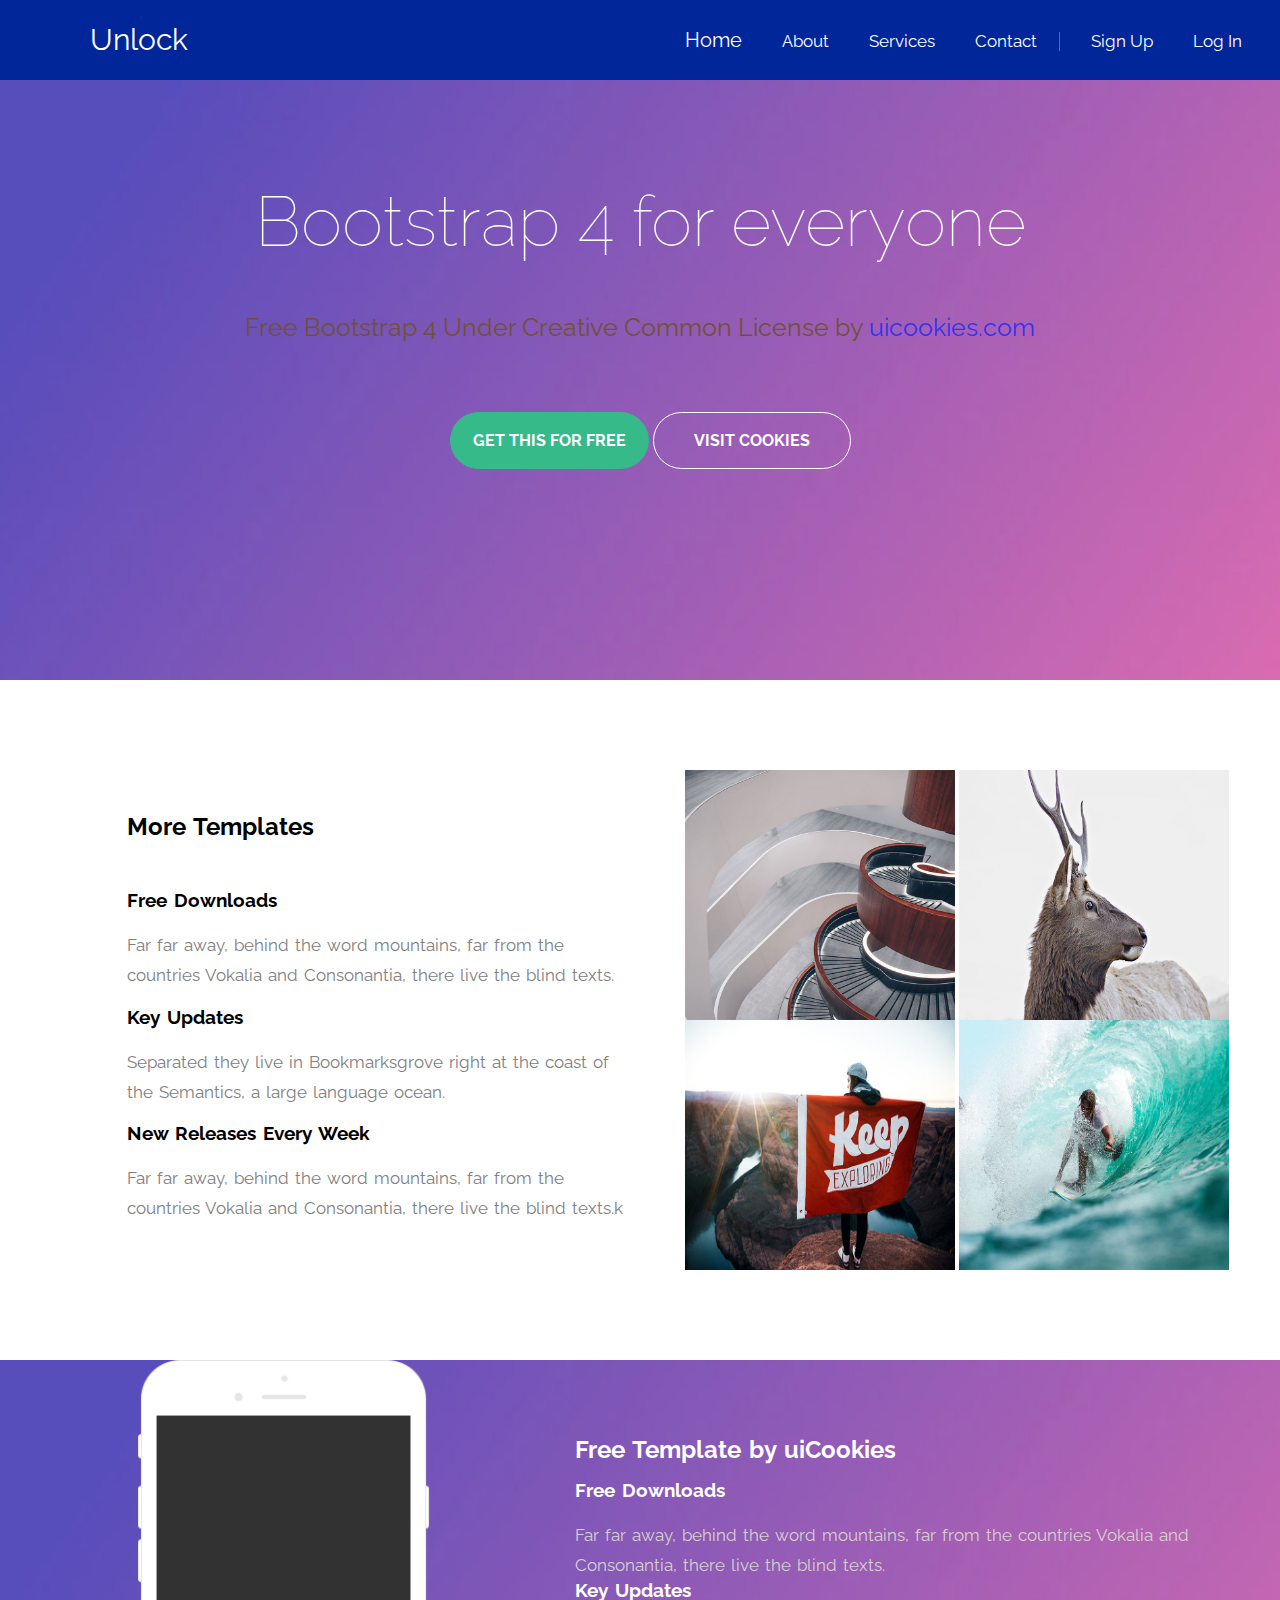
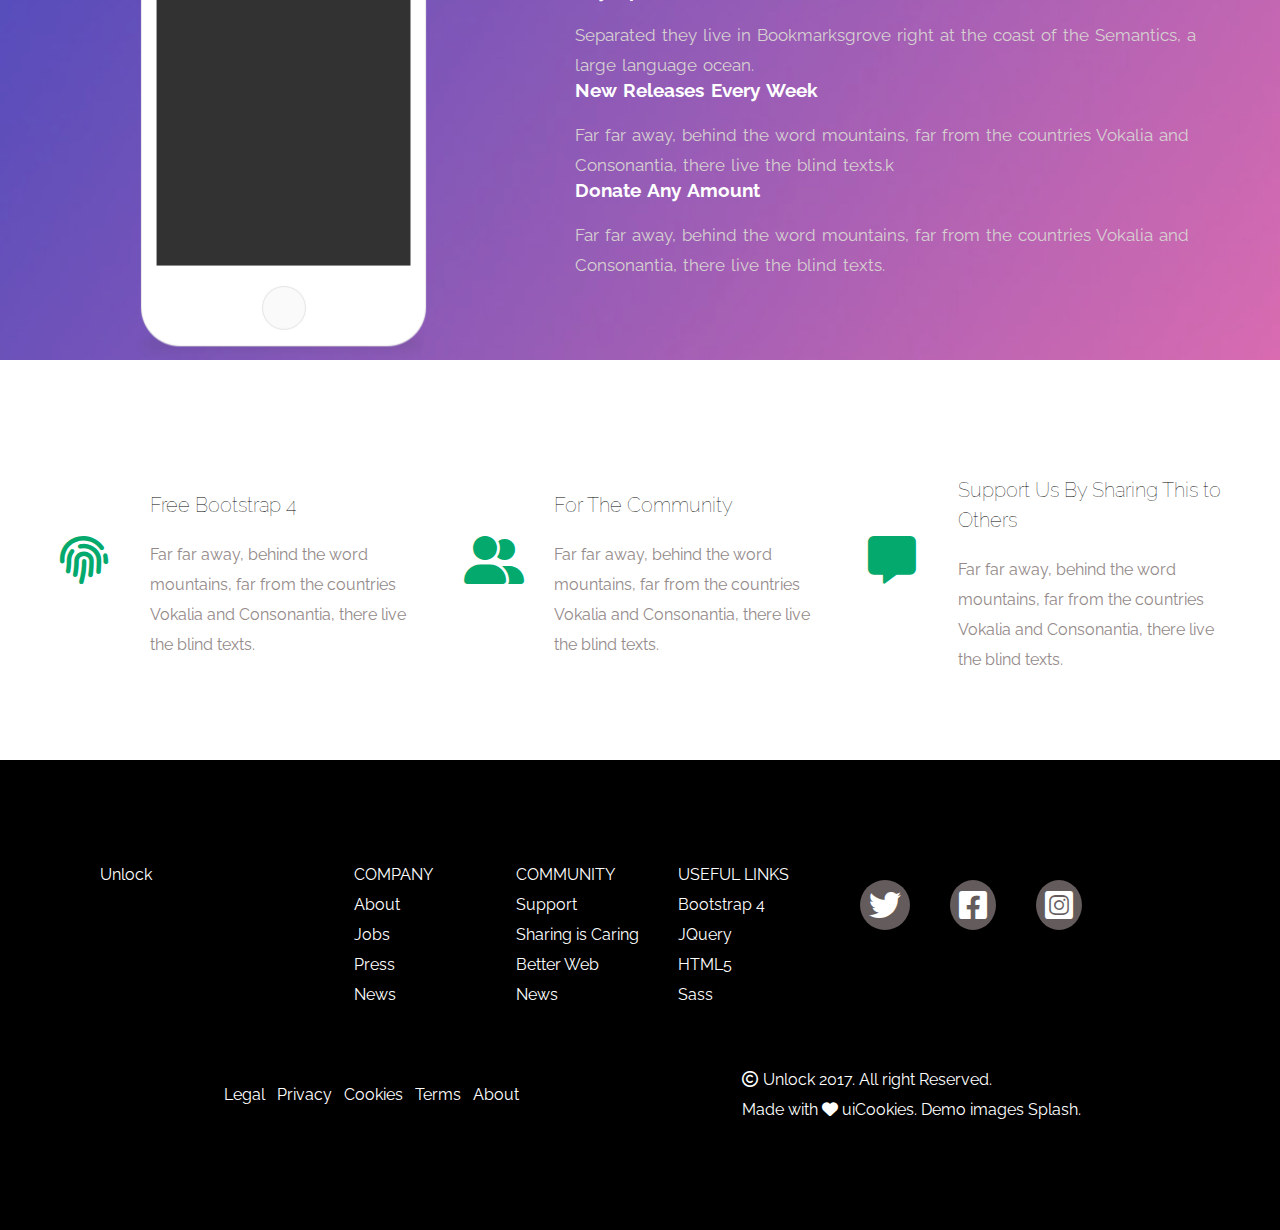
<file: index.html>
<!DOCTYPE html>
<html lang="en">
<head>
    <meta charset="UTF-8">
    <meta http-equiv="X-UA-Compatible" content="IE=edge">
    <meta name="viewport" content="width=device-width, initial-scale=1.0">
    <title>Bootstrap-clone</title>
    <link rel="stylesheet" href="Css/style.css">
    <link rel="stylesheet" href="Css/grid.css">
    <link rel="stylesheet" 
    href="https://cdnjs.cloudflare.com/ajax/libs/font-awesome/6.0.0-beta2/css/all.min.css">
    
</head>
<body>
  <header>
    <nav>
      <input type="checkbox" id="check">
      <label for="check" class="checkbtn">
        <i class="fas fa-bars"></i>
      </label>
      <label class="logo">
        <a href="https://uicookies.com/demo/theme/unlock/index.html" target="_blank">Unlock</a>
        </label>
      <ul>
        <li><a class="active" href="index.html">Home</a></li>
        <li><a href="#">About</a></li>
        <li><a href="#">Services</a></li>
        <li><a href="#">Contact</a></li>
        <di class="border-right"></di>
        <li><a href="#">Sign Up</a></li>
        <li><a href="#">Log In</a></li>
      </ul>
    </nav>
  </header>

  <section class="grid-12">
    <div class="container">
     <h6 class="main-heading ">
       Bootstrap 4 for everyone
     </h6>
       
       <p>Free Bootstrap 4 Under Creative Common License by <a href="#">uicookies.com</a>  </p>
       <div class="btn-container grid-8 ">
        <button class="btn primary grid-3">GET THIS FOR FREE</button>
        <button class=" btn success grid-3"> VISIT COOKIES </button>
      </div>
    </div>
  </section>
  <div class="container-2">
    <div class="content ">
      <h2>More Templates</h2>
      <br>
      <div class="desript">
        <h3>Free Downloads</h3>
        <br>
        <p>Far far away, behind the word mountains, far from the countries Vokalia and Consonantia,
           there live the blind texts.</p>
      </div>
      <div class="desript">
        <h3>Key Updates</h3>
        <br>
        <p>Separated they live in Bookmarksgrove right at the coast of the Semantics, a large language ocean.</p>
      </div>
      <div class="desript">
        <h3>New Releases Every Week</h3>
        <br>
        <p>Far far away, behind the word mountains, far from the countries Vokalia and Consonantia, there live the blind texts.k</p>
      </div>

    </div>
    <div class="gallery " >
<img src="image/img_1.jpg" alt="img-1">

<img src="image/img_2.jpg" alt="img-2">
<img src="image/img_3.jpg" alt="img-3">
<img src="image/img_4.jpg" alt="img-3">

    </div>
  </div>
<section>
  <div class="container-3">
    <div class="img-container ">
      <img src="image/phone_3.png" alt=" img-mobile">
    </div>
<div class="content-2 grid-7">
  <div class="content  ">
    <h2>Free Template by uiCookies</h2>
    <br>
    <div class="desript">
      <h3>Free Downloads</h3>
      <br>
      <p>Far far away, behind the word mountains, far from the countries Vokalia and Consonantia,
         there live the blind texts.</p>
    </div>
    <div class="desript">
      <h3>Key Updates</h3>
      <br>
      <p>Separated they live in Bookmarksgrove right at the coast of the Semantics, a large language ocean.</p>
    </div>
    <div class="desript">
      <h3>New Releases Every Week</h3>
      <br>
      <p>Far far away, behind the word mountains, far from the countries Vokalia and Consonantia, there live the blind texts.k</p>
    </div>
    <div class="desript">
      <h3>Donate Any Amount</h3>
      <br>
      <p>Far far away, behind the word mountains, far from the countries Vokalia and Consonantia, there live the blind texts.</p>
    </div>
  </div>
</div>
    </div>
  </section>
  
<div class="container-4">
  <div class="icon grid-1"><i class="fa-solid fa-fingerprint fa-3x"></i></div>
  <div class="para grid-3">
    <p class="para-heading">Free Bootstrap 4</p>
    <p>Far far away, behind the word mountains, far from the countries Vokalia and Consonantia, there live the blind texts.</p> 
  </div>
  <div class="icon grid-1"><i class="fa-solid fa-user-group fa-3x"></i></div>
  <div class="para grid-3">
    <p class="para-heading"> For The Community</p>
      <p>Far far away, behind the word mountains, far from the countries Vokalia and Consonantia, there live the blind texts.</p>
  </div>
  <div class="icon grid-1"><i class="fa-solid fa-message  fa-3x"></i></div>
  <div class="para grid-3">
    <p class="para-heading">Support Us By Sharing This to Others</p>
    
    <p>Far far away, behind the word mountains, far from the countries Vokalia and Consonantia, there live the blind texts.</p>
  </div>
  
</div>
<footer>
  <div class="upper-footer">
    <div class="grid-3">  <a href="https://uicookies.com/demo/theme/unlock/index.html" target="_blank">Unlock</a></div>
    <div class="grid-2" >
      <p>COMPANY</p>
      <ul>
        <li><a href="#">About</a></li>
        <li><a href="#">Jobs</a></li>
        <li><a href="#">Press</a></li>
        <li><a href="#">News</a></li>
      </ul>
    </div>
    <div class="grid-2">
      <p>COMMUNITY</p>
      <ul>
        <li><a href="#">Support</a></li>
        <li><a href="#">Sharing is Caring</a></li>
        <li><a href="#">Better Web</a></li>
        <li><a href="#">News</a></li>
      </ul>
    </div>
    <div class="grid-2">
      <p>USEFUL LINKS</p>
      <ul>
        <li><a href="#">Bootstrap 4</a></li>
        <li><a href="#">JQuery</a></li>
        <li><a href="#">HTML5</a></li>
        <li><a href="#">Sass</a></li>
      </ul>
    </div>
    <div class="footer-icon ">
      <div class="circle">
        <i class="fa-brands fa-twitter fa-2x"></i>
      </div>
      <div class="circle">
        <i class="fa-brands fa-facebook-square fa-2x"></i>
      </div>
       <div class="circle">
        <i class="fa-brands fa-instagram-square fa-2x"></i>
      </div>
    </div>
  </div>
  <div class="lower-footer">
    <div class="links">
      <ul>
        <li><a href="#">Legal</a></li>
        <li><a href="#">Privacy</a></li>
        <li><a href="#">Cookies</a></li>
        <li><a href="#">Terms</a></li>
        <li><a href="#">About</a></li>
      </ul>
    </div>
    <div class="copyright"> 
      <p><i class="fa-regular fa-copyright"></i> Unlock 2017. All right Reserved.</p>
      <p>Made with <i class="fa-solid fa-heart"></i><a href="https://uicookies.com/demo/theme/unlock/index.html#"> uiCookies.</a> Demo images Splash. </p>
    </div>
  </div>
</footer>
   
</body>
</html>
</file>
<file: Css/style.css>
@import url('https://fonts.googleapis.com/css2?family=Raleway:ital,wght@0,400;1,300&display=swap');
*{
  padding: 0;
  margin: 0;
  text-decoration: none;
  list-style: none;
  box-sizing: border-box;
  
font-family: 'Raleway', sans-serif;
}
body{
  

font-family: 'Raleway', sans-serif;
    /* font-family: sans-serif , Helvetica; */
    /* color: #fff; */
}
nav{
  background: #002699;
  height: 80px;
  width: 100%;
}
label.logo a{
  color: white;
  font-size: 30px;
  line-height: 80px;
  padding: 0 90px;
}
nav ul{
  float: right;
  margin-right: 20px;
}
nav ul li{
  display: inline-block;
  line-height: 80px;
  margin: 0 5px;
}
nav ul li a{
  color: white;
  font-size: 17px;
  padding: 7px 13px;
  border-radius: 3px;
  cursor: pointer;
}
.border-right{
  border-right: 1px solid rgba(168, 168, 168, 0.5);
  margin-right: 13px;
}
a.active,a:hover{
  font-size: 20px;
  transition: .6s;
}
.checkbtn{
  font-size: 30px;
  color: white;
  float: right;
  line-height: 80px;
  margin-right: 40px;
  cursor: pointer;
  display: none;
}
#check{
  display: none;
}

section{
  background: url(../image/chesser.jpg) no-repeat;
  background-size: cover;
  height: 600px;
  opacity: 0.8;
  width: 100%;

}
.container p {
padding-top: 50px;
  text-align: center;
  font-size: 25px;
  color: #4d2600;
}
.container h6{
  text-align: center;
  padding-top: 100px;
  font-size: 70px;
  font-weight: 100;
  color: #fff;
}
.btn {
  border: 1px solid green;
color: white;
 padding: 18px;
  font-size: 16px;
  cursor: pointer;
  align-items: center;
  border-radius: 50px;
  font-weight: bold;
  position: relative;
  top: 70px;
  left: 450px;
  justify-content: space-between;

}
.primary{
  background: #04AA6D ;
  border-color: #04AA6D;
  color: #fff;
}

/* Green */
.success {
  background: 	transparent;
  border-color: #fff;
  color: #fff;
}

.success:hover {
  background-color: #fff;
  color: black;
} 
.gallery img{
  height: 250px;
  width: 270px;
}
 .container-2{
  margin-top: 90px;
  margin-bottom: 90px;
  margin-left: 80px;
  display: flex;
  flex-direction: row;
  justify-content: space-between;
}
.content{
  display: flex;
  flex-direction: column;
  justify-content: space-between;
  padding: 40px;
  margin: 7px;
  font-family: 'Raleway', sans-serif;
  word-spacing: 2px;
  line-height: 20px;
 
}
.content h4{
 
  font-size: 35px;
  color: #4d2600;
}
.content p{
  font-family: Raleway,sans-serif;
  font-size: 17px;
  color: grey;
  line-height: 30px;
}
.gallery{
  line-height: 0px;
  margin: 0%;
}
.gallery img{
    transition: width 2s height 1s ease-in;
    /* transition-property: background;
  transition-timing-function: ease-in-out;
  transition-duration: 5s; */
  }
  
 
  
.gallery img:hover{
  cursor: pointer;
  width: 320px;
  height: 250px;

  
}
.container-3{
  display: flex;
  flex-direction: row;
  align-items: center;
  justify-content: space-around;
  height: 100%;
  overflow: hidden;
  
}
.img-container{
  max-height: 100%;
  overflow: hidden;
}
 .container-3 img{
   padding-left: 120px;
  height: 600px;
  width: 100%;

 }

 .content-2 {
   color: #fff;
   margin-left: 5%;
 }
 .content-2 p{
   display: flex;
   align-items: flex-start;
color: #ccc5c5; 
}
.container-4{
  height: 400px;
  background-color: #fff;
  display: flex;
  flex-direction: row;
  align-items: center;
  justify-content: space-between;
  padding: 40px;
}
.para{
  line-height: 30px;
  font-family: sans-serif;
  margin-top: 30px;
  color: #948a8a;
}
.para-heading {
  font-weight:lighter;
  font-size: 20px;
  color: black;
  margin-bottom: 20px;
}
.icon{
  margin-left: 20px;
  color: #04AA6D;
}
.upper-footer{
  display: flex;
  flex-direction: row;
}
footer{
  background:black;
 color: #fff;
  width: 100%;
  padding: 100px;
  justify-content: space-between;
  line-height: 30px;
}
footer a{
  color: #fff;
}
footer a:hover{
  color: #04AA6D;
}
footer .lower-footer{
  display: flex;
  flex-direction: column;
}
.footer-icon{
  display: flex;
  flex-direction: row;
}
.circle i{
  padding: 9px;
  background-color: #645c5c;
  border-radius: 50%;
  justify-content: space-between;
  margin: 20px;
  
}
.circle i:hover{
  color: #04AA6D;
}
footer{
  justify-content: space-around;
}
footer .lower-footer{
  display:flex;
  flex-direction: row;
  align-items: center;
  justify-content: space-around;
  margin-top: 50px;
}
.lower-footer ul li{
  display: inline;
  justify-content: space-around;
  margin: 4px;
}
footer .links{
  margin: 20px;
  
}







@media (max-width: 959px){
  nav ul li a{
    font-size: 16px;
    cursor: pointer;
    
  }
 nav{
   background: black;
 }
 /* .btn-container{
   align-items: center;
   justify-content: space-evenly;
   margin-left: 80px;
  
 } */
 .btn{
  
  position: relative;
  left: 40px;
  width: 80%;
}
 /* .primary {
   width: 100%;
   height: 10%;
 }
.btn{
  position: relative;
  left: 50px;
  
  width: 60%;
} */
}
@media only screen and (max-width: 770px){
  .checkbtn{
    display: block;
  }
  nav ul{
    position: absolute;
    width: 100%;
    background: black;
    top: 80px;
    left: -100%;
    padding-left: 75px;
    transition-property: height;
    transition: 2s  ease-in-out;
    z-index: 2;
    
    
  }
  nav ul li{
    display: block;
    margin: 30px 0;
    line-height: 30px;
    
  }
  nav ul li a:hover{
    font-size: 20px;
    cursor: pointer;
    
  }
  
  #check:checked ~ ul{
    left: 0;

  }

section{
  z-index: 1;
}
.btn{
  
  position: relative;
  left: 40px;
  width: 80%;
}
.content{
  margin: 0%;
}
.container-3 {
  margin: 0%;

}
footer .upper-footer{
  display: block;
  flex-direction: row;
  justify-content: space-around;
}
footer .lower-footer{
  display: inline;
  display: flex;
  flex-direction: column;
}
.container-3 img{
  margin: 0%;
  padding: 0px;
  width: 100%;
  height: 90%;
  vertical-align: middle;
overflow: hidden;
}
.img-container{
  margin-top: 0;
  max-height: 100%;
  overflow: hidden;
}
.container-4{
  display: inline-block;
}
}
</file>
<file: Css/grid.css>
/* Global
================================ */

.grid-container {
	padding-left: 10px;
	padding-right: 10px;
	margin-left: auto;
	margin-right: auto;
}



/* Media Queries
================================ */

@media (min-width: 768px) {

	/* Columns
	================================ */

	.grid-container > [class^="grid-"]  {
		float: left;
		min-height: 1px;
		padding-left: 10px;
		padding-right: 10px;
		margin-left: 2%;
	}
	.grid-container > [class^="grid-"]:first-child {
		margin-left: 0;
	}
	.grid-container > [class^="grid-"]:last-child {
		float: right;
	}

	/* Columns are 65px wide, with 20px gutters
	=========================================== */

	.grid-1 {
		width: 6.5%;
	}
	.grid-2 {
		width: 15%;
	}
	.grid-3 {
		width: 23.5%;
	}
	.grid-4 {
		width: 32%;
	}
	.grid-5 {
		width: 40.5%;
	}
	.grid-6 {
		width: 49%;
	}
	.grid-7 {
		width: 57.5%;
	}
	.grid-8 {
		width: 66%;
	}
	.grid-9 {
		width: 74.5%;
	}
	.grid-10 {
		width: 83%;
	}
	.grid-11 {
		width: 91.5%;
	}
	.grid-12 {
		width: 100%;
	}

	/* Clearfix
	================================ */

	.group:after,
	.grid-container:after {
	  content: " ";
	  display: table;
	  clear: both;
	}
}
</file>
